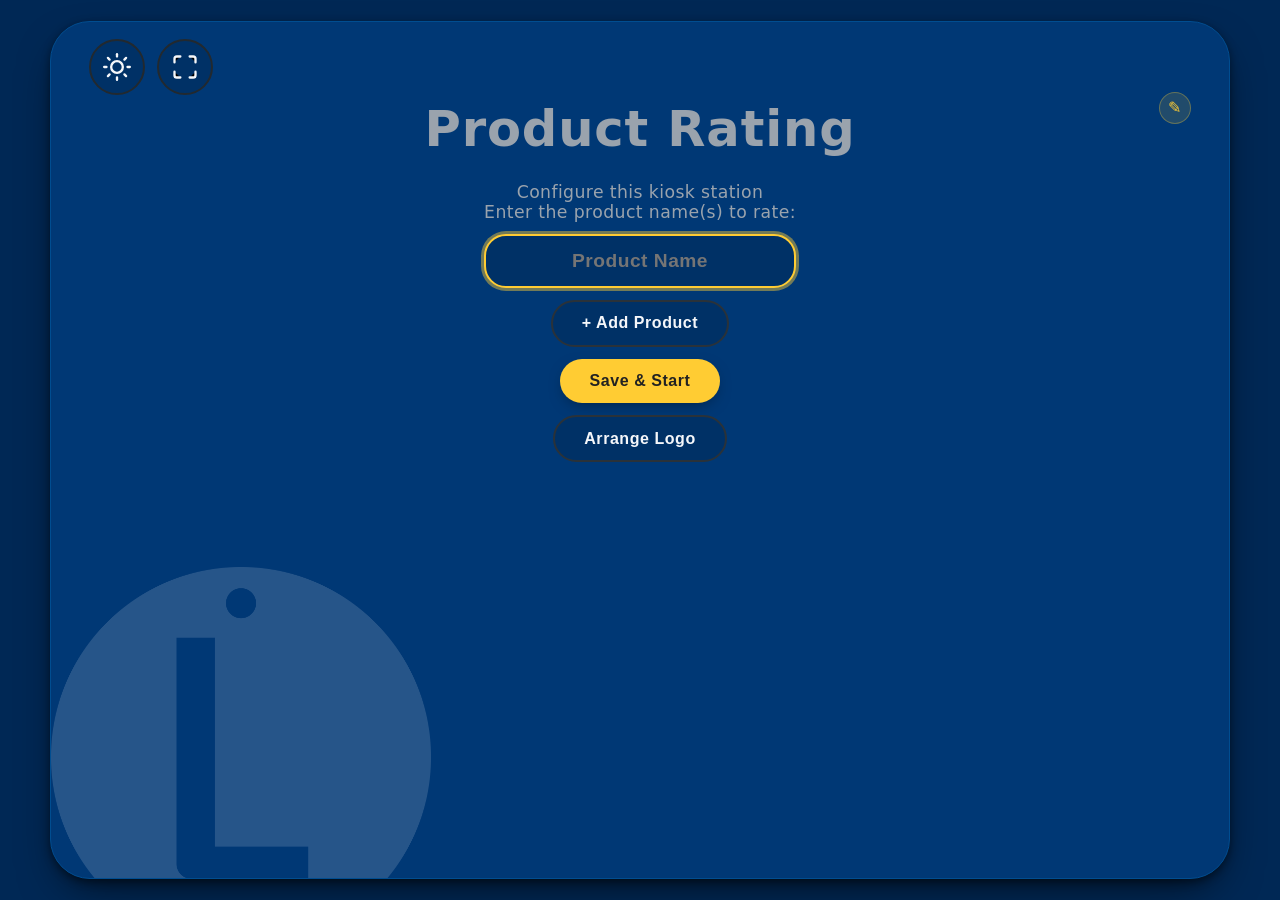
<file: index.html>
<!DOCTYPE html>
<html lang="en" translate="no">

<head>
  <meta charset="UTF-8" />
  <!-- Base viewport (JS below enforces no-zoom for kiosk without violating lint rules) -->
  <meta name="viewport" content="width=device-width,initial-scale=1,viewport-fit=cover" />
  <title>Five Star Rating Kiosk</title>
  <link rel="manifest" href="manifest.webmanifest?v=3" />
  <link rel="icon" href="icon-192.png" sizes="192x192" />
  <link rel="apple-touch-icon" href="icon-192.png" />
  <!-- iOS PWA essentials -->
  <meta name="apple-mobile-web-app-capable" content="yes" />
  <meta name="apple-mobile-web-app-status-bar-style" content="black-translucent" />
  <meta name="apple-mobile-web-app-title" content="Rating" />
  <meta name="mobile-web-app-capable" content="yes" />
  <meta name="format-detection" content="telephone=no" />
  <!-- Optional specific size icon (falls back to 192 if 180 not present) -->
  <link rel="apple-touch-icon" sizes="180x180" href="icon-192.png" />
  <meta name="theme-color" content="#0f1113" />
  <link rel="stylesheet" href="styles.css" />
  <script>
    // Ensure correct subpath when hosted on GitHub Pages (avoids 404 in iOS standalone)
    (function(){
      var repo = 'fivestar-rating-kiosk';
      var path = window.location.pathname;

      if (!location.hostname.endsWith('.github.io')) return; // Not GitHub Pages

      // Detect intended environment from current path
      var isStaging = /\/staging(?:\/|$)/.test(path);
      var prMatch = path.match(/\/pr-(\d+)(?:\/|$)/);

      var expectedBase = '/' + repo + '/';
      if (isStaging) expectedBase += 'staging/';
      else if (prMatch) expectedBase += 'pr-' + prMatch[1] + '/';

      // If not at expected base, redirect
      if (!path.startsWith(expectedBase)) {
        var target = expectedBase + location.search + (location.hash || '');
        location.replace(target);
      }
    })();
    // iOS aggressive viewport lock (kept out of meta for validator compliance)
    (function(){
      var ua=navigator.userAgent;
      if(!(/iPad|iPhone|iPod/.test(ua) || (/Macintosh/.test(ua) && navigator.maxTouchPoints>1))) return;
      var vp=document.querySelector('meta[name=viewport]');
      if(!vp) return;
      var BASE='width=device-width,initial-scale=1,viewport-fit=cover';
      function lock(){vp.setAttribute('content',BASE+',maximum-scale=1');}
      lock();[80,160,320,640].forEach(function(t){setTimeout(lock,t);});
      window.addEventListener('orientationchange',function(){setTimeout(lock,140);setTimeout(lock,400);});
    })();
  </script>
</head>

<body>
  <!-- Hidden SVG symbol sprite -->
  <svg aria-hidden="true" class="hidden-sprite">
    <symbol id="star-shape" viewBox="0 0 24 24">
      <path d="M12 2.4l2.9 6 6.6.9-4.9 4.8 1.2 6.6L12 17.9 6.2 20.7l1.2-6.6L2.5 9.3l6.6-.9L12 2.4z" />
    </symbol>
  </svg>
  <!-- Environment badge (staging/preview only, hidden in production) -->
  <div id="envBadge" class="env-badge hidden" aria-label="Environment indicator"></div>
  <div class="wrap">
    <div class="panel" id="panel">
      <div id="updateToast">Update ready – tap to refresh</div>
      <div id="adminOverlay" class="admin-overlay hidden" role="dialog" aria-modal="true" aria-labelledby="adminTitle">
        <div class="admin-box">
          <button class="admin-close" type="button" aria-label="Close">×</button>
          <h2 id="adminTitle">Kiosk Admin <span id="wakeStatus" class="wake-badge" data-state="off">WAKE OFF</span></h2>
          <div class="admin-meta">
            <div class="label">Revision</div>
            <div id="adminRevision">--</div>
            <div class="label">Station ID</div>
            <div id="adminStationId">--</div>
            <div class="label">Product</div>
            <div id="adminProduct">--</div>
            <div class="label">Average</div>
            <div id="adminAvg">--</div>
            <div class="label">Ratings</div>
            <div id="adminCount">0</div>
            <div class="label">Online</div>
            <div id="adminOnline">--</div>
            <div class="label">Last Backup</div>
            <div id="adminLastBackup">--</div>
            <div class="label">Snapshot Keys</div>
            <div id="adminSnapshotCount">--</div>
            <div class="label">Persistent</div>
            <div id="adminPersistent">--</div>
          </div>
          <div class="admin-actions">
            <button id="wakeToggle" type="button">Enable Wake Lock</button>
            <button id="reconfigStation" type="button" class="sec">Reconfigure Station</button>
            <button id="diagToggle" type="button" class="sec">Diagnostics</button>
            <button id="checkUpdate" type="button" class="sec">Check Update</button>
            <button id="backupNow" type="button" class="sec">Backup Now</button>
            <button id="exportData" type="button" class="sec">Export</button>
            <button id="seedDemo" type="button" class="sec">Seed Demo</button>
            <button id="arrangeLogoBtn" type="button" class="sec">Arrange Logo</button>
            <button id="clearData" type="button" class="sec danger">Clear</button>
          </div>
          <div class="admin-settings" id="adminSettings">
            <div class="admin-settings-title">Settings</div>
            <div class="admin-settings-row">
              <label for="settingReturnTimeout" class="admin-settings-label">Auto-return after rating</label>
              <select id="settingReturnTimeout" class="admin-settings-select">
                <option value="5">5 s</option>
                <option value="8">8 s</option>
                <option value="10">10 s</option>
                <option value="15">15 s</option>
                <option value="20">20 s</option>
                <option value="30">30 s</option>
              </select>
            </div>
          </div>
          <div class="admin-stats" id="adminStats" aria-label="Rating Buckets"></div>
          <div id="adminDiag" class="hidden" aria-label="Diagnostics"></div>
          <div class="u-muted-note">Tap corner hotspot (5x) or long-press corner to open. Tap outside box or press ESC
            to close.</div>
        </div>
      </div>
      <div class="top-bar">
        <div class="bar-group" id="leftTools">
          <button class="icon-btn" id="themeToggle" aria-label="Toggle theme"></button>
          <button class="icon-btn" id="fsToggle" aria-label="Fullscreen"></button>
        </div>
        <div class="u-flex-1"></div>
      </div>
      <div class="heading-prompt-wrap">
        <h1 id="headingMain">Product Rating</h1>
        <textarea id="setupLabelInput" class="setup-label-input hidden" rows="2" maxlength="120" placeholder="Rate the Feel of this Bed" autocomplete="off" autocorrect="off" spellcheck="false"></textarea>
        <button id="setupEditPromptBtn" type="button" class="setup-edit-prompt-btn hidden" aria-label="Edit rating prompt">✎</button>
      </div>
      <div id="averageBlock" class="average-block hidden" aria-describedby="liveAnnouncer">
        <div id="avgStars" class="avg-stars" aria-hidden="true"></div>
        <div id="avgLine" class="avg-line">-- out of 5 Stars <small>with 0 Ratings</small></div>
      </div>
      <div id="resultsActions" class="results-actions hidden">
        <p id="resultsEncourage" class="results-encourage">See how others feel about this product!</p>
        <button id="rateAnotherBtn" type="button" class="circle-timer-btn" aria-label="Dismiss and rate another product">
          <svg viewBox="0 0 100 100" class="circle-timer-svg" aria-hidden="true">
            <circle class="circle-timer-track" cx="50" cy="50" r="42"/>
            <circle id="circleTimerArc" class="circle-timer-arc" cx="50" cy="50" r="42"/>
          </svg>
          <span class="circle-timer-icon" aria-hidden="true">&#x2715;</span>
        </button>
        <p class="results-countdown" aria-live="polite"><span id="resultsSummaryCount" class="results-summary-count hidden"></span> Returning in <span id="autoCountdown">10</span>s</p>
      </div>
      <p id="subtitle" class="rating-text">Enter a name to begin</p>

      <div id="stationSetupWrapper" class="station-setup hidden">
        <p class="setup-instructions">Configure this kiosk station<br>Enter the product name(s) to rate:</p>
        <div id="setupTitlesList" class="setup-titles-list"></div>
        <button id="addTitleBtn" type="button" class="setup-btn setup-btn-sec">&#43; Add Product</button>
        <button id="saveStationBtn" type="button" class="setup-btn">Save &amp; Start</button>
        <button id="setupArrangeLogoBtn" type="button" class="setup-btn setup-btn-sec">Arrange Logo</button>
        <div id="stationIdDisplay" class="station-id-display"></div>
      </div>

      <div id="idInputWrapper" class="input-row hidden">
        <input id="idInput" placeholder="Product Name" maxlength="40" autocomplete="off" />
        <button id="startBtn" type="button">Start</button>
        <div class="notice">Local demo only (stored in this browser).</div>
      </div>

      <div id="yourLabel" class="section-label hidden">Rate the Feel of this Bed</div>
      <div id="starsContainer" class="stars hidden" role="radiogroup" aria-label="Select a star rating"></div>
      <div id="ratingGroupsContainer" class="rating-groups hidden"></div>
      <div id="submitWrapper" class="submit-wrapper hidden">
        <p class="encourage-text">See how others feel about this product!</p>
        <button id="submitBtn" type="button" class="submit-btn">Submit Rating</button>
      </div>
      <div id="kbdHint" class="kbd-hint hidden">Press 1–5 or use arrow keys, Enter to submit.</div>

      <div id="status" class="status" aria-live="polite"></div>
      <div id="liveAnnouncer" class="visually-hidden" aria-live="polite"></div>
      <div class="footer-logo" aria-label="Brand logo">
        <img class="logo-dark" src="assets/logo-dark.png" alt="Brand logo" />
        <img class="logo-light" src="assets/logo-light.png" alt="Brand logo" />
      </div>
    </div>
  </div>
  <div id="logoEditBar" class="logo-edit-bar hidden" role="toolbar" aria-label="Logo positioning controls">
    <span class="logo-edit-grip" aria-hidden="true" title="Drag the logo to reposition">⠿</span>
    <span class="logo-edit-bar-sep"></span>
    <label class="logo-edit-rotate-wrap" title="Rotate logo">
      <span class="logo-edit-rotate-icon" aria-hidden="true">↻</span>
      <input type="range" id="logoEditRotate" class="logo-rotate-slider" min="-45" max="45" value="0" step="1" aria-label="Rotation angle">
      <span id="logoEditRotateVal" class="logo-edit-rotate-val">0°</span>
    </label>
    <span class="logo-edit-bar-sep"></span>
    <button id="logoThemeToggle" type="button" class="logo-edit-theme-btn" title="Toggle logo variant: auto / dark / light">🌓</button>
    <span class="logo-edit-bar-sep"></span>
    <button id="logoEditDone" type="button">Done</button>
  </div>
  <script src="app.js" defer></script>
  </body>
</html>
</file>
<file: styles.css>
:root {
  --bg: #002855;         /* Leggett Blue */
  --panel: #003875;      /* lighter blue for panel surfaces */
  --panel-alt: #003166;  /* mid blue for inputs / alt panels */
  --text: #f5f7fa;
  --muted: #9aa3ad;
  --accent: #ffcc33;
  --accent-glow: rgba(255, 204, 51, .55);
  --danger: #ff4d4f;
  --radius: 40px;
  --focus: 0 0 0 3px rgba(255, 204, 51, .45);
  --star-size: clamp(48px, 7.5vw, 72px);
  --avg-star-size: clamp(60px, 11vw, 110px);
  font-family: system-ui, -apple-system, Segoe UI, Roboto, Helvetica, Arial, sans-serif;
  color-scheme: dark;
  --outline: #8acc9f;    /* ISPA Green — empty star outlines */
}

/* Environment badge (staging/preview deployments) */
.env-badge {
  position: fixed;
  top: 0.5rem;
  left: 0.5rem;
  z-index: 9999;
  padding: 0.4rem 0.8rem;
  font-size: 0.75rem;
  font-weight: 700;
  text-transform: uppercase;
  letter-spacing: 0.5px;
  border-radius: 0.25rem;
  pointer-events: none;
  opacity: 0.9;
  box-shadow: 0 2px 8px rgba(0, 0, 0, 0.3);
}
.env-badge.staging {
  background: #ff9800;
  color: #000;
}
.env-badge.preview {
  background: #2196f3;
  color: #fff;
}

/* Prevent iOS dynamic text auto-zoom on orientation changes */
html { -webkit-text-size-adjust:100%; }
.theme-light {
  --bg: #ffffff;
  --panel: #ffffff;
  --panel-alt: #eceff1;
  --text: #002855;       /* Leggett Blue */
  --muted: #4a6b8a;
  --accent: #d18f00;
  --accent-glow: rgba(209, 143, 0, .55);
  --danger: #d13a3c;
  --focus: 0 0 0 3px rgba(209, 143, 0, .35);
  color-scheme: light;
  --outline: #4a6b8a;
}
* { box-sizing: border-box }
html,body { margin:0; background:var(--bg); color:var(--text); -webkit-font-smoothing:antialiased; height:100%; -webkit-user-select:none; }
body { min-height:100vh; min-height:100dvh; display:flex; justify-content:center; align-items:stretch; padding:1.3rem; touch-action:none; overscroll-behavior:none; height:var(--vh,100vh); padding:calc(1.3rem + env(safe-area-inset-top,0px)) calc(1.3rem + env(safe-area-inset-right,0px)) calc(1.3rem + env(safe-area-inset-bottom,0px)) calc(1.3rem + env(safe-area-inset-left,0px)); }
/* Re-enable needed tap gestures inside inputs/buttons */
input, button, textarea { touch-action:manipulation; }
html,body { height:-webkit-fill-available; }
@supports (-webkit-touch-callout:none){ body{ min-height:-webkit-fill-available; } }
html { overscroll-behavior:none }
h1#headingMain { margin:.25rem 0 .7rem; font-weight:800; line-height:1.03; font-size:clamp(2.1rem,4.2vw,3.1rem); text-align:center; letter-spacing:.85px; color:var(--muted); text-shadow:none }
.rating-text { margin:.25rem 0 0; text-align:center; font-size:clamp(1.05rem,1.4vw,1.3rem); font-weight:600; letter-spacing:.6px }
.wrap { width:100%; max-width:1180px; display:flex; flex-direction:column; gap:1.15rem; flex:1; min-height:100%; }
.panel { background:var(--panel); border:1px solid #22292f; padding:1.05rem clamp(.9rem,3vw,3.2rem) 2.9rem; border-radius:var(--radius); box-shadow:0 12px 40px -12px rgba(0,0,0,.65),0 2px 6px rgba(0,0,0,.4); position:relative; overflow:hidden; transition:background .4s,border-color .4s,color .4s; flex:1; display:flex; flex-direction:column; isolation:isolate; }
.panel.rating-active { padding-bottom:2.3rem }
html:not(.theme-light) .panel { background:#003875; border-color:#004d90; box-shadow:0 18px 44px -14px rgba(0,0,0,.72),0 3px 8px rgba(0,0,0,.45); }
html.theme-light .panel { background:#ffffff; border-color:#d8dde1; box-shadow:0 16px 40px -14px rgba(0,0,0,.28),0 4px 10px rgba(0,0,0,.18); }
.top-bar { display:flex; justify-content:space-between; align-items:center; gap:1rem; flex-wrap:wrap; margin-bottom:.35rem; transition:opacity .4s ease,transform .4s ease }
.top-bar.autohide { opacity:0; pointer-events:none; transform:translateY(-24px) }
.bar-group { display:flex; align-items:center; gap:.7rem; flex-wrap:wrap }
.hidden { display:none !important }
.average-block { margin-bottom:1.6rem }
.avg-stars { display:flex; justify-content:center; gap:1.15rem; align-items:center; flex-wrap:nowrap; margin:.2rem 0 .45rem }
.fraction-wrap { position:relative; width:var(--avg-star-size); height:var(--avg-star-size); flex:0 0 auto }
.fraction-wrap svg { width:100%; height:100%; display:block }
.avg-line { font-size:clamp(2.3rem,4.5vw,3.8rem); font-weight:700; letter-spacing:.6px; text-shadow:0 2px 10px rgba(0,0,0,.4); line-height:1.05; margin:.45rem 0 0; text-align:center }
.avg-line small { display:block; font-size:clamp(.7rem,.95vw,.9rem); font-weight:500; color:var(--muted); margin-top:.55rem; letter-spacing:.55px }
.section-label { margin:.55rem 0 1rem; text-align:center; font-size:clamp(2.2rem,5vw,3.8rem); font-weight:800; color:var(--text); letter-spacing:.6px; line-height:1.05; overflow-wrap:break-word; max-width:100%; text-shadow:0 1px 6px rgba(0,0,0,.14) }
.stars { display:flex; justify-content:center; align-items:center; gap:20px; -webkit-user-select:none; user-select:none; touch-action:manipulation; margin:.25rem 0 .1rem; flex-wrap:nowrap; overflow-x:auto; scrollbar-width:none; transform:translateY(-4px) }
.stars::-webkit-scrollbar { display:none }
.star-btn { -webkit-tap-highlight-color:transparent; appearance:none; border:none; background:transparent; padding:6px; cursor:pointer; line-height:0; border-radius:20px; position:relative; transition:transform .12s,background .25s }
.star-btn:focus-visible { outline:none; box-shadow:var(--focus) }
.star-btn:active { transform:scale(.9) }
.star-btn.on .star-base use { stroke:var(--accent) }
.star-btn.pending .star-base use { stroke:var(--accent); filter:drop-shadow(0 0 4px var(--accent-glow)) }
.star-btn .star-base use { transition:stroke .28s }
svg.star { width:var(--star-size); height:var(--star-size); display:block; overflow:visible; filter:drop-shadow(0 3px 6px rgba(0,0,0,.55)) }
.star-base use { stroke:var(--outline); stroke-width:2; fill:none; vector-effect:non-scaling-stroke }
.stars .star-base use { opacity:.72; transition:opacity .25s }
.stars .star-btn.on .star-base use, .stars .star-btn.pending .star-base use { opacity:1 }
.star-fill { opacity:0; transition:opacity .22s }
.star-fill use { fill:var(--accent); stroke:var(--accent); stroke-width:0 }
.input-row { display:flex; flex-direction:column; gap:.7rem; max-width:520px; margin:1.6rem auto 0; text-align:center }
.input-row input { background:var(--panel-alt); border:2px solid #273039; color:var(--text); padding:.95rem 1.15rem; font-size:1.35rem; border-radius:26px; text-align:center; letter-spacing:.55px; font-weight:600; -webkit-user-select:text; user-select:text }
.input-row input:focus { outline:none; box-shadow:var(--focus); border-color:var(--accent) }
.input-row button { background:var(--accent); color:#222; font-size:1.1rem; font-weight:650; padding:.95rem 1.3rem; border:none; border-radius:999px; cursor:pointer; letter-spacing:.6px; box-shadow:0 6px 18px -6px rgba(0,0,0,.55) }
.icon-btn { width:56px; height:56px; display:inline-flex; align-items:center; justify-content:center; border-radius:50%; background:var(--panel-alt); border:2px solid #22292f; cursor:pointer; transition:background .3s,transform .25s; color:var(--text); }
.icon-btn svg { width:28px; height:28px; display:block; pointer-events:none; }
.notice { text-align:center; margin-top:.1rem; font-size:.6rem; color:var(--muted); letter-spacing:.35px }
.hidden-sprite { position:absolute; width:0; height:0; overflow:hidden; pointer-events:none }
/* Logo default position matches DEFAULT_SETTINGS {logoBottom:-8, logoRight:-5} in app.js — JS overrides these via inline style on load */
.footer-logo { position:absolute; bottom:-8%; right:-5%; pointer-events:none; z-index:-1; opacity:.15; touch-action:none }
.footer-logo img { display:block; width:clamp(200px,48%,380px); height:auto }
.footer-logo svg { display:none }
/* Show only the correct logo for the active theme */
html:not(.theme-light) .footer-logo .logo-dark { display:none }
html.theme-light .footer-logo .logo-light { display:none }
.footer-logo.logo-editable { pointer-events:all; z-index:10; cursor:grab; opacity:1 !important; outline:2px dashed var(--accent); outline-offset:10px; border-radius:6px }
/* While editing the logo position, let it extend beyond the panel so the full image is grabbable */
.panel.logo-editing { overflow:visible; }
.footer-logo.logo-editable:active { cursor:grabbing }
.footer-logo.logo-editable.logo-hidden-preview { opacity:.25 !important }
.logo-edit-bar { position:fixed; bottom:1.8rem; left:50%; transform:translateX(-50%); background:var(--panel-alt); border:1px solid #2a3239; border-radius:999px; padding:.55rem 1.1rem; display:flex; align-items:center; gap:.7rem; font-size:.75rem; color:var(--text); letter-spacing:.4px; z-index:400; box-shadow:0 6px 20px rgba(0,0,0,.45),0 0 0 1px rgba(255,204,51,.12); white-space:nowrap }
.logo-edit-bar:not(.hidden) { animation:logo-bar-in .35s cubic-bezier(.25,.46,.45,.94) both; }
@keyframes logo-bar-in { from { opacity:0; transform:translateX(-50%) translateY(14px); } to { opacity:1; transform:translateX(-50%) translateY(0); } }
.logo-edit-grip { font-size:1.25rem; color:var(--muted); user-select:none; letter-spacing:-2px; cursor:default; }
.logo-edit-bar-sep { width:1px; height:1.15rem; background:rgba(255,255,255,.12); flex-shrink:0; }
html.theme-light .logo-edit-bar-sep { background:rgba(0,0,0,.12); }
.logo-edit-rotate-wrap { display:flex; align-items:center; gap:.4rem; cursor:default; }
.logo-edit-rotate-icon { font-size:1rem; color:var(--muted); user-select:none; }
.logo-rotate-slider { -webkit-appearance:none; appearance:none; width:88px; height:4px; border-radius:2px; background:linear-gradient(to right,#2a3239 0%,var(--accent) 50%,#2a3239 100%); outline:none; cursor:pointer; flex-shrink:0; }
.logo-rotate-slider::-webkit-slider-thumb { -webkit-appearance:none; width:18px; height:18px; border-radius:50%; background:var(--accent); cursor:grab; box-shadow:0 1px 5px rgba(0,0,0,.5); }
.logo-rotate-slider::-moz-range-thumb { width:18px; height:18px; border-radius:50%; background:var(--accent); cursor:grab; border:none; }
.logo-rotate-slider:active::-webkit-slider-thumb { cursor:grabbing; transform:scale(1.15); }
.logo-edit-rotate-val { font-size:.7rem; color:var(--text); min-width:2.4rem; text-align:right; font-family:ui-monospace,monospace; }
.logo-edit-bar button { background:var(--accent); color:#002855; border:none; border-radius:999px; padding:.35rem .85rem; font-size:.75rem; font-weight:700; cursor:pointer; letter-spacing:.3px }
.visually-hidden { position:absolute !important; width:1px !important; height:1px !important; padding:0 !important; margin:-1px !important; overflow:hidden !important; clip:rect(0 0 0 0) !important; white-space:nowrap !important; border:0 !important; }
@media (max-width:780px){ h1#headingMain { font-size:clamp(1.85rem,7vw,2.5rem); } .avg-stars { gap:.65rem } .panel { padding:1.05rem 1rem 2.6rem } .rating-group-label { font-size:clamp(2rem,8vw,3.2rem); } .section-label { font-size:clamp(2rem,8vw,3.2rem); } .multi-avg-label { font-size:clamp(2rem,8vw,3.2rem); } }
html.ios-tablet .wrap, html.full-bleed .wrap { max-width:100%; }
.kbd-hint { margin-top:.65rem; text-align:center; font-size:.7rem; letter-spacing:.4px; color:var(--muted) }
.status { min-height:1.1rem; text-align:center; font-size:.8rem; margin-top:.55rem; font-weight:600; letter-spacing:.45px; color:var(--muted); transition:color .3s }
body.kiosk-no-select, body.kiosk-no-select *:not(input, textarea, [contenteditable], #status, .status){ -webkit-user-select:none; user-select:none; -webkit-touch-callout:none; }
.admin-overlay { position:fixed; inset:0; display:flex; align-items:center; justify-content:center; background:rgba(0,0,0,.72); -webkit-backdrop-filter:blur(10px); backdrop-filter:blur(10px); z-index:300; padding:2rem; }
.u-flex-1 { flex:1 }
.u-muted-note { margin-top:1rem; font-size:.6rem; color:var(--muted); text-align:center }
.admin-overlay.hidden { display:none !important }
.admin-box { background:var(--panel); border:1px solid #2a3239; border-radius:28px; max-width:560px; width:100%; padding:1.6rem 1.4rem 2rem; box-shadow:0 14px 50px -16px rgba(0,0,0,.75),0 4px 14px rgba(0,0,0,.5); font-size:.9rem; line-height:1.35; }
html.theme-light .admin-box { border-color:#d8dde1; background:#fff }
.admin-box h2 { margin:.1rem 0 1rem; font-size:1.35rem; letter-spacing:.8px }
.admin-meta { display:grid; grid-template-columns:auto 1fr; gap:.4rem .9rem; margin-bottom:1rem; font-size:.8rem; letter-spacing:.4px }
.admin-meta div.label { font-weight:600; color:var(--muted); text-align:right }
.admin-actions { display:flex; flex-wrap:wrap; gap:.6rem; margin-top:.4rem }
.admin-actions button { flex:1 1 auto; min-width:120px; background:var(--accent); color:#222; font-weight:600; border:none; border-radius:18px; padding:.7rem 1rem; cursor:pointer; font-size:.75rem; letter-spacing:.5px }
.admin-actions button.sec { background:var(--panel-alt); color:var(--text); border:1px solid #2a3239 }
.admin-close { position:absolute; top:10px; right:12px; background:var(--panel-alt); border:1px solid #2a3239; color:var(--text); border-radius:50%; width:38px; height:38px; font-weight:700; cursor:pointer; }
.admin-stats { background:var(--panel-alt); border:1px solid #2a3239; border-radius:16px; padding:.9rem 1rem; margin-top:.6rem; }
.admin-stats-product { font-size:.8rem; font-weight:700; letter-spacing:.4px; text-align:center; margin-bottom:.55rem; color:var(--text); }
.admin-stats-row { display:flex; align-items:center; gap:.55rem; margin:.3rem 0; }
.admin-stats-star { font-size:.88rem; font-weight:700; min-width:2.1rem; color:var(--text); text-align:right; }
.admin-stats-count { font-size:1rem; font-weight:700; min-width:2.4rem; text-align:right; color:var(--text); font-family:ui-monospace,monospace; }
.admin-stats-pct { font-size:.7rem; color:var(--muted); min-width:3rem; text-align:right; font-family:ui-monospace,monospace; }
.admin-stats-bar { flex:1; height:9px; background:#2a3239; border-radius:5px; overflow:hidden; }
.admin-stats-bar-fill { height:100%; background:var(--accent); border-radius:5px; }
.admin-stats-totals { font-size:.78rem; color:var(--muted); text-align:center; margin-top:.65rem; letter-spacing:.35px; border-top:1px solid #2a3239; padding-top:.55rem; }
.admin-settings { border:1px solid #2a3239; border-radius:16px; padding:.7rem .9rem; margin-top:.5rem; }
.admin-settings-title { font-size:.7rem; font-weight:700; color:var(--muted); letter-spacing:.5px; margin-bottom:.5rem; text-transform:uppercase; }
.admin-settings-row { display:flex; align-items:center; justify-content:space-between; gap:.6rem; padding:.2rem 0; }
.admin-settings-label { font-size:.78rem; color:var(--text); }
.admin-settings-select { background:var(--panel); color:var(--text); border:1px solid #2a3239; border-radius:10px; padding:.3rem .55rem; font-size:.78rem; cursor:pointer; -webkit-appearance:auto; }
.wake-badge { display:inline-block; margin-left:.4rem; padding:.15rem .45rem; font-size:.55rem; border:1px solid #2a3239; border-radius:10px; letter-spacing:.5px; background:var(--panel-alt); }
#updateToast { position:fixed; left:50%; bottom:14px; transform:translateX(-50%); background:var(--panel-alt); color:var(--text); font-size:.72rem; padding:.55rem .9rem; border:1px solid #2a3239; border-radius:999px; letter-spacing:.55px; display:none; z-index:60; box-shadow:0 6px 16px -8px rgba(0,0,0,.55); cursor:pointer }
.admin-actions button.danger { background:var(--danger); color:#fff; }
.stars { -ms-overflow-style:none; }
.stars::-webkit-scrollbar { display:none; }
#adminDiag { font-family:ui-monospace, monospace; background:var(--panel-alt); border:1px solid #2a3239; border-radius:16px; padding:.65rem .8rem; margin-top:.6rem; font-size:.62rem; line-height:1.3; max-height:170px; overflow:auto; }
#adminDiag.hidden { display:none !important }
.visually-hidden { position:absolute !important; width:1px !important; height:1px !important; padding:0 !important; margin:-1px !important; overflow:hidden !important; clip:rect(0 0 0 0) !important; white-space:nowrap !important; border:0 !important; }
/* Submit workflow */
.submit-wrapper { display:flex; flex-direction:column; align-items:center; gap:.75rem; margin:.6rem 0 .3rem; }
.encourage-text { margin:0; text-align:center; font-size:clamp(.95rem,1.4vw,1.2rem); color:var(--muted); letter-spacing:.5px; font-style:italic; }
.submit-btn { background:var(--accent); color:#222; font-size:clamp(1.05rem,1.6vw,1.35rem); font-weight:700; padding:.9rem 2.8rem; border:none; border-radius:999px; cursor:pointer; letter-spacing:.7px; box-shadow:0 6px 24px -8px rgba(0,0,0,.6),0 0 0 0 var(--accent-glow); transition:transform .12s,box-shadow .25s; }
.submit-btn:active { transform:scale(.95); }
/* Results view */
.results-actions { position:relative; width:100%; display:flex; flex-direction:column; align-items:center; gap:.6rem; margin:.4rem 0 .8rem; padding-top:.2rem; }
.results-encourage { margin:0; max-width:min(680px,calc(100% - 76px)); text-align:center; font-size:clamp(1rem,1.45vw,1.25rem); color:var(--muted); letter-spacing:.5px; font-style:italic; }
.results-encourage.hidden { display:none !important; }
.results-countdown { position:fixed; left:50%; bottom:calc(1rem + env(safe-area-inset-bottom,0px)); transform:translateX(-50%); margin:0; text-align:center; font-size:clamp(.88rem,1.2vw,1rem); color:var(--muted); letter-spacing:.42px; z-index:120; pointer-events:none; background:var(--panel-alt); border:1px solid rgba(255,255,255,.18); border-radius:999px; padding:.28rem .72rem; opacity:.95; }
.results-summary-count { color:var(--text); font-weight:700; margin-right:.22rem; }
html.theme-light .results-countdown { border-color:rgba(0,0,0,.14); }
/* Circle timer dismiss button */
.circle-timer-btn { position:absolute; top:-.15rem; right:-.1rem; width:44px; height:44px; background:var(--panel-alt); border:1px solid #2a3239; border-radius:999px; cursor:pointer; padding:0; display:flex; align-items:center; justify-content:center; -webkit-tap-highlight-color:transparent; box-shadow:0 2px 8px rgba(0,0,0,.24); }
.circle-timer-btn:focus-visible { outline:none; box-shadow:var(--focus),0 2px 8px rgba(0,0,0,.24); }
.circle-timer-btn:hover { filter:brightness(1.05); }
.circle-timer-btn:active { transform:scale(.95); }
.circle-timer-svg { position:absolute; inset:0; width:100%; height:100%; transform:rotate(-90deg); }
.circle-timer-track { fill:none; stroke:rgba(255,255,255,.14); stroke-width:3; }
html.theme-light .circle-timer-track { stroke:rgba(0,0,0,.10); }
/* stroke-dasharray = 2*π*42 (r=42) ≈ 263.9 — must match CIRCLE_TIMER_RADIUS in app.js */
.circle-timer-arc { fill:none; stroke:var(--accent); stroke-width:3; stroke-linecap:round; stroke-dasharray:263.9; stroke-dashoffset:0; }
.circle-timer-icon { font-size:1.1rem; color:var(--muted); position:relative; z-index:1; line-height:1; user-select:none; font-weight:700; }
/* Station setup */
.station-setup { display:flex; flex-direction:column; align-items:center; gap:.75rem; max-width:520px; margin:1rem auto 0; text-align:center; }
.setup-instructions { margin:0; font-size:clamp(.95rem,1.35vw,1.15rem); color:var(--muted); letter-spacing:.4px; }
.setup-titles-list { display:flex; flex-direction:column; gap:.55rem; width:100%; }
.setup-title-input { background:var(--panel-alt); border:2px solid #273039; color:var(--text); padding:.85rem 1.1rem; font-size:1.2rem; border-radius:22px; text-align:center; letter-spacing:.5px; font-weight:600; -webkit-user-select:text; user-select:text; width:100%; }
.setup-title-input:focus { outline:none; box-shadow:var(--focus); border-color:var(--accent); }
textarea.setup-title-input { resize:none; line-height:1.45; min-height:5.2rem; font-family:inherit; }
/* Heading wrapper: anchors the floating pencil edit button */
.heading-prompt-wrap { position:relative; width:100%; }
/* Pencil edit button — floats top-right of the heading, setup mode only */
.setup-edit-prompt-btn { position:absolute; top:0; right:0; transform:translateY(-25%); width:2rem; height:2rem; border-radius:999px; background:rgba(255,204,51,.13); border:1px solid rgba(255,204,51,.3); color:var(--accent); font-size:1rem; line-height:1; cursor:pointer; display:flex; align-items:center; justify-content:center; padding:0; transition:background .2s,box-shadow .2s; -webkit-tap-highlight-color:transparent; }
.setup-edit-prompt-btn:hover { background:rgba(255,204,51,.22); }
.setup-edit-prompt-btn:focus-visible { outline:none; box-shadow:var(--focus); }
html.theme-light .setup-edit-prompt-btn { background:rgba(209,143,0,.1); border-color:rgba(209,143,0,.3); }
/* Pencil wiggle animation */
@keyframes pencil-wiggle { 0%,100%{transform:translateY(-25%) rotate(0deg)} 20%{transform:translateY(-25%) rotate(-18deg)} 45%{transform:translateY(-25%) rotate(14deg)} 65%{transform:translateY(-25%) rotate(-9deg)} 82%{transform:translateY(-25%) rotate(6deg)} }
.setup-edit-prompt-btn.wiggle { animation:pencil-wiggle .55s ease; }
/* Title shimmer — gold sweep across heading text on editability hint */
@keyframes heading-shimmer { 0%{background-position:-250% center} 100%{background-position:250% center} }
h1#headingMain.shimmer { background:linear-gradient(90deg,var(--muted) 30%,var(--accent) 50%,var(--muted) 70%); background-size:250% auto; -webkit-background-clip:text; background-clip:text; -webkit-text-fill-color:transparent; animation:heading-shimmer 1.1s ease-in-out; }
/* Inline label textarea — matches h1 exactly so swap is seamless */
.setup-label-input { background:transparent; border:none; color:var(--muted); padding:0; font-size:clamp(2.1rem,4.2vw,3.1rem); font-weight:800; border-radius:0; text-align:center; letter-spacing:.85px; -webkit-user-select:text; user-select:text; width:100%; resize:none; line-height:1.03; font-family:inherit; margin:.25rem 0 .7rem; display:block; }
.setup-label-input:focus { outline:none; box-shadow:none; border-bottom:2px solid var(--accent); }
@media (max-width:780px){ .setup-label-input { font-size:clamp(1.85rem,7vw,2.5rem); } }
/* Logo variant override classes */
.footer-logo.logo-force-dark .logo-light { display:none !important }
.footer-logo.logo-force-dark .logo-dark  { display:block !important }
.footer-logo.logo-force-light .logo-dark  { display:none !important }
.footer-logo.logo-force-light .logo-light { display:block !important }
/* Logo edit bar theme toggle button */
.logo-edit-theme-btn { background:transparent; border:1px solid rgba(255,255,255,.18); border-radius:999px; padding:.28rem .7rem; font-size:.85rem; color:var(--text); cursor:pointer; transition:background .2s,border-color .2s; }
.logo-edit-theme-btn:hover { background:var(--panel); border-color:var(--accent); }
.setup-btn { background:var(--accent); color:#222; font-size:1rem; font-weight:650; padding:.8rem 1.8rem; border:none; border-radius:999px; cursor:pointer; letter-spacing:.55px; box-shadow:0 5px 16px -6px rgba(0,0,0,.5); min-width:160px; }
.setup-btn.setup-btn-sec { background:var(--panel-alt); color:var(--text); border:2px solid #2a3239; box-shadow:none; }
.station-id-display { font-family:ui-monospace,monospace; font-size:.72rem; color:var(--muted); letter-spacing:.7px; margin-top:.15rem; }
/* Multi-product rating */
.rating-groups { display:flex; flex-direction:column; gap:1.45rem; width:100%; align-items:center; margin-top:.65rem; }
.rating-group { display:flex; flex-direction:column; align-items:center; width:100%; }
.rating-group-label { font-size:clamp(2.2rem,5vw,3.8rem); font-weight:800; color:var(--text); letter-spacing:.6px; margin-bottom:.65rem; text-align:center; line-height:1.05; overflow-wrap:break-word; max-width:100%; text-shadow:0 1px 6px rgba(0,0,0,.14); }
.multi-avg-block { display:flex; flex-direction:column; align-items:center; width:100%; padding:.5rem 0; }
.multi-avg-label { font-size:clamp(2.2rem,5vw,3.8rem); font-weight:800; color:var(--text); letter-spacing:.6px; margin-bottom:.6rem; text-align:center; line-height:1.05; overflow-wrap:break-word; max-width:100%; text-shadow:0 1px 6px rgba(0,0,0,.14); }
/* Admin stats tabs */
.admin-stats-tabs { display:flex; gap:.4rem; flex-wrap:wrap; margin-bottom:.6rem; }
.admin-stats-tab { flex:1; background:var(--panel); border:1px solid #2a3239; color:var(--muted); border-radius:10px; padding:.35rem .6rem; font-size:.72rem; cursor:pointer; font-weight:600; letter-spacing:.4px; transition:background .2s,color .2s; }
.admin-stats-tab.active { background:var(--accent); color:#222; border-color:var(--accent); }
</file>
